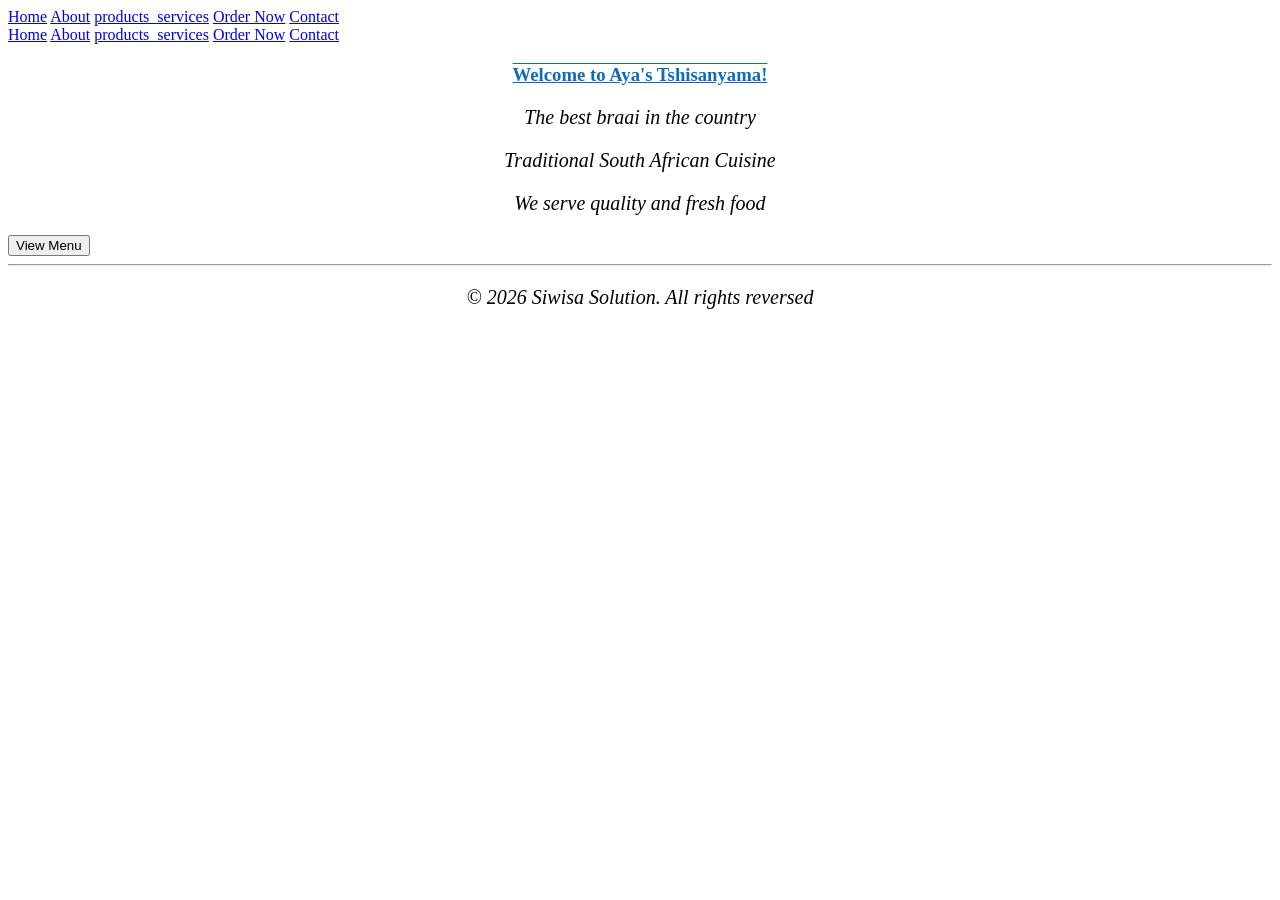
<file: index.html>
<!DOCTYPE html>
 <html lang="en">
 <head>
    <meta charset="UTF-8">
    <meta name="viewport" content="width=device-width, initial-scale=1.0">
    <title>Aya's Tshisanyama</title>
    <link rel="stylesheet" href="./css/style.css">
</head>
<body>
    <header>
<nav>
<a href="index.html">Home</a>
<a href="about.html">About</a>
<a href="products_services.html">products_services</a>
<a href="order now.html">Order Now</a>
<a href="contact.html">Contact</a>
 </head>
<body>
    <header>
<nav> 
     
<a href="./index.html">Home</a>
<a href="./pages/about.html">About</a>
<a href="./pages/products_services.html">products_services</a>
<a href="./pages/order now.html">Order Now</a>
<a href="./pages/contact.html">Contact</a>

</nav>
</header>
<main>
<section>
        <h1><b>Welcome to Aya's Tshisanyama!</b></h1>
        <p>The best braai in the country</p>
        <p>Traditional South African Cuisine</p>
        <p>We serve quality and fresh food</p>

        <button>View Menu</button>

      </section>
      </main>
   <footer>
    <hr>

<p>&copy; 2026 Siwisa Solution. All rights reversed</p>
   </footer>
</body>
</file>
<file: css/style.css>
a:hover{
background-color: rgb(0, 128, 255);
}
/*Main Heading h1*/
h1,h2{
   color: rgb(14, 107, 189);
   text-align: center;
   text-decoration: underline overline;
   margin: 20px;
}
/*Paragrah*/
p{
  text-align: center;
  font-size: 20px;
  font-style: italic;
}
/*Shared container styling*/
.map-container,
.form-container{
   width: 80%;
   margin: 30px auto;
   margin: 30px auto;
   border-radius: 10px;
   overflow: hidden;/*keeps rounded corners clean*/
   box-shadow: 0 0 10px rgba(0,0,0,0.1);

}
/*Map iframe*/
.map-container iframe {
    width: 100%;
    height: 400px;
    border: none;

}
/*Google Form iframe*/ 
.form-container iframe{
    width: 100%;
    height: 600px;
    border: none;

}
/*Optional: headings above embeds*/
.embed-title{
    text-align: center;
    margin-top: 20px;
    color: #333;

}
</file>
